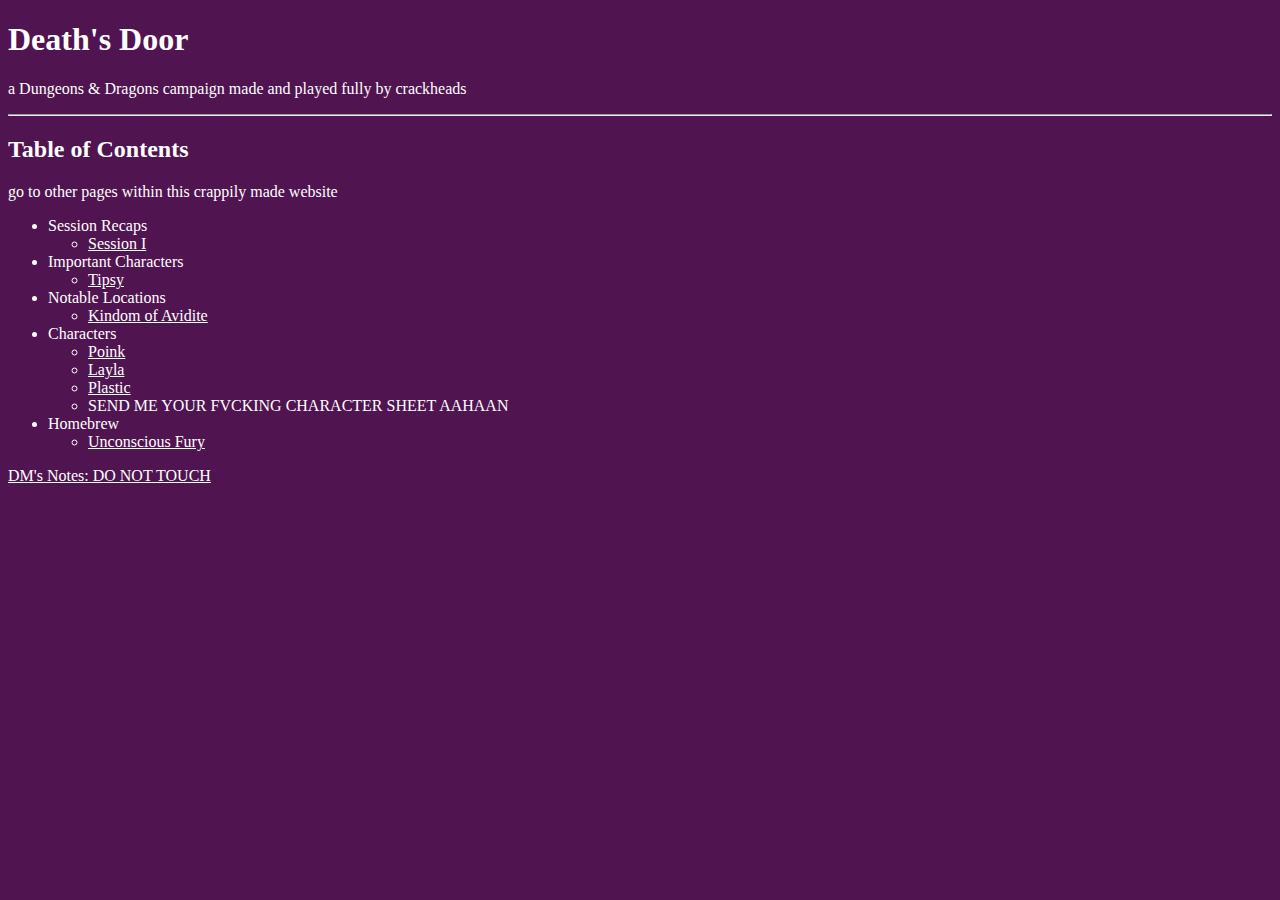
<file: index.html>
<!DOCTYPE html>
<html lang="en">
<head>
    <meta charset="UTF-8">
    <meta http-equiv="X-UA-Compatible" content="IE=edge">
    <meta name="viewport" content="width=device-width, initial-scale=1.0">
    <title>Death's Door Menu</title>

    <link rel="stylesheet" href="./style.css"/>
</head>
<body>
    
    <h1>Death's Door</h1>
    <p>a Dungeons & Dragons campaign made and played fully by crackheads</p>

    <hr />

    <h2>Table of Contents</h2>
    <p>go to other pages within this crappily made website</p>

    <ul>
        <li>Session Recaps
        <ul>
            <li><a href="./session_recaps/session_i.html">Session I</a></li>
        </ul>
        </li>
        
        <li>Important Characters
        <ul>
            <li><a href="./important_chars/tipsy.html">Tipsy</a></li>
        </ul>
        </li>

        <li>Notable Locations
        <ul>
            <li><a href="./notable_locs/kingdom_of_avidite.html">Kindom of Avidite</a></li>
        </ul>
        </li>

        <li>Characters
        <ul>
            <li><a href="https://docs.google.com/document/d/1RQ8YQKAcdBR80u3r9bdKl8Eftfx8s-vFF-4aqi9yHJg/edit?usp=sharing">Poink<a></li>
            <li><a href="https://docs.google.com/document/d/1ecpoHdrxZcORd819TFc7Q4jxBnBwnjHxq2T09GW8eHs/edit?usp=sharing">Layla<a></li>
            <li><a href="https://docs.google.com/document/d/1_TKb1mogApT31Asy-L3GQKdSWpddMowS2EdrlmcAI5k/edit?usp=sharing">Plastic<a></li>
            <li>SEND ME YOUR FVCKING CHARACTER SHEET AAHAAN</li>
        </ul>
        </li>

        <li>Homebrew
        <ul>
            <li><a href="./homebrew/unconscious_fury.html">Unconscious Fury</a></li>
        </ul>   
        </li>
    </ul>

    <a href="https://piskel-imgstore-b.appspot.com/img/99a07882-a82e-11eb-a5da-99b06571e646.gif">DM's Notes: DO NOT TOUCH</a>

</body>
</html>
</file>
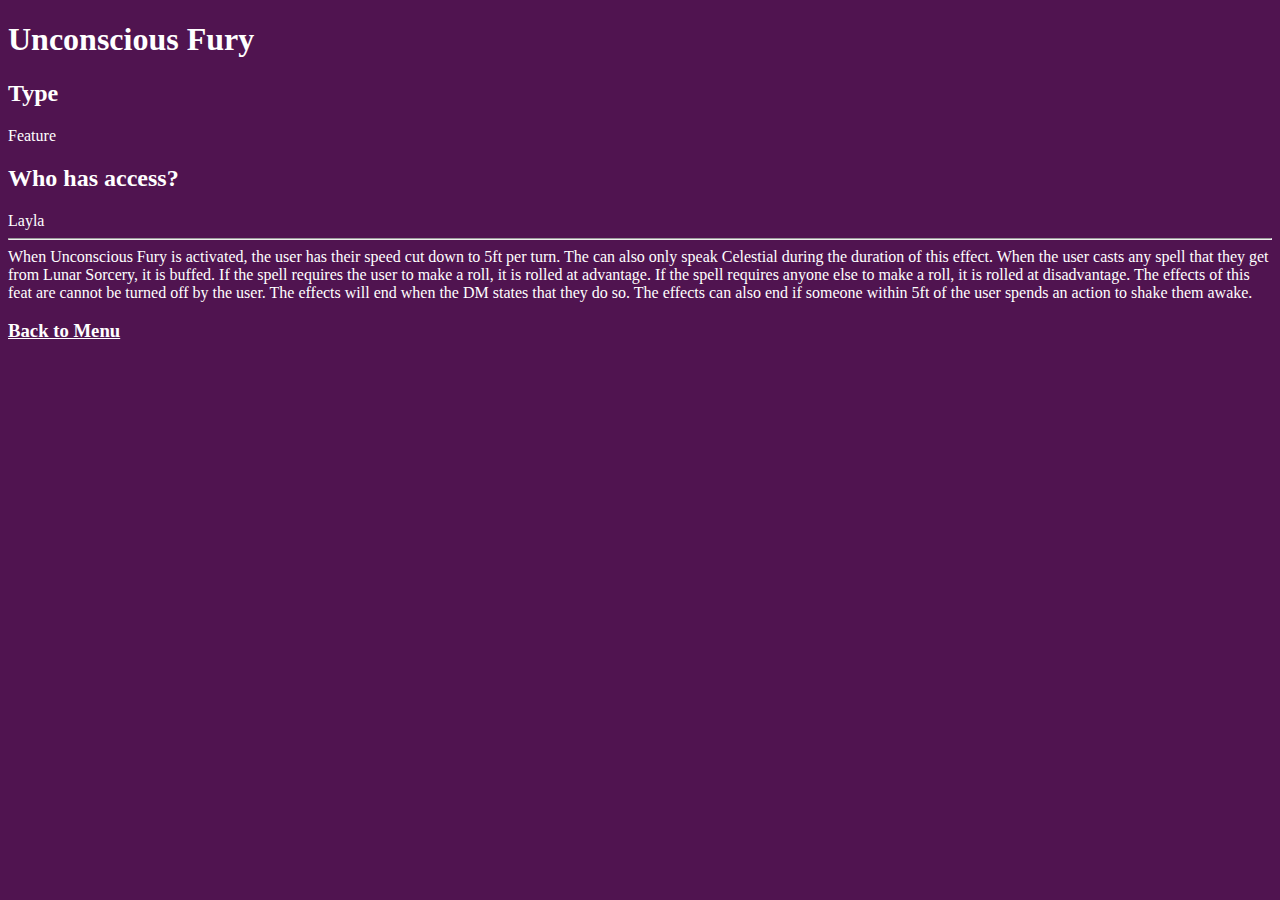
<file: homebrew/unconscious_fury.html>
<!DOCTYPE html>
<html lang="en">
<head>
    <meta charset="UTF-8">
    <meta http-equiv="X-UA-Compatible" content="IE=edge">
    <meta name="viewport" content="width=device-width, initial-scale=1.0">
    <title>Unconscious Fury</title>

    <link rel="stylesheet" href="../style.css"/>
</head>
<body>
    
    <h1>Unconscious Fury</h1>

    <h2>Type</h2>
    
    Feature
    
    <h2>Who has access?</h2>
    
    Layla
    
    <hr />
    
    When Unconscious Fury is activated, the user has their speed cut down to 5ft per turn.
    The can also only speak Celestial during the duration of this effect.
    When the user casts any spell that they get from Lunar Sorcery, it is buffed.
    If the spell requires the user to make a roll, it is rolled at advantage.
    If the spell requires anyone else to make a roll, it is rolled at disadvantage.
    The effects of this feat are cannot be turned off by the user.
    The effects will end when the DM states that they do so.
    The effects can also end if someone within 5ft of the user spends an action to shake them awake.
    
    <h3><a href="../index.html">Back to Menu</a></h3>

</body>
</html>
</file>
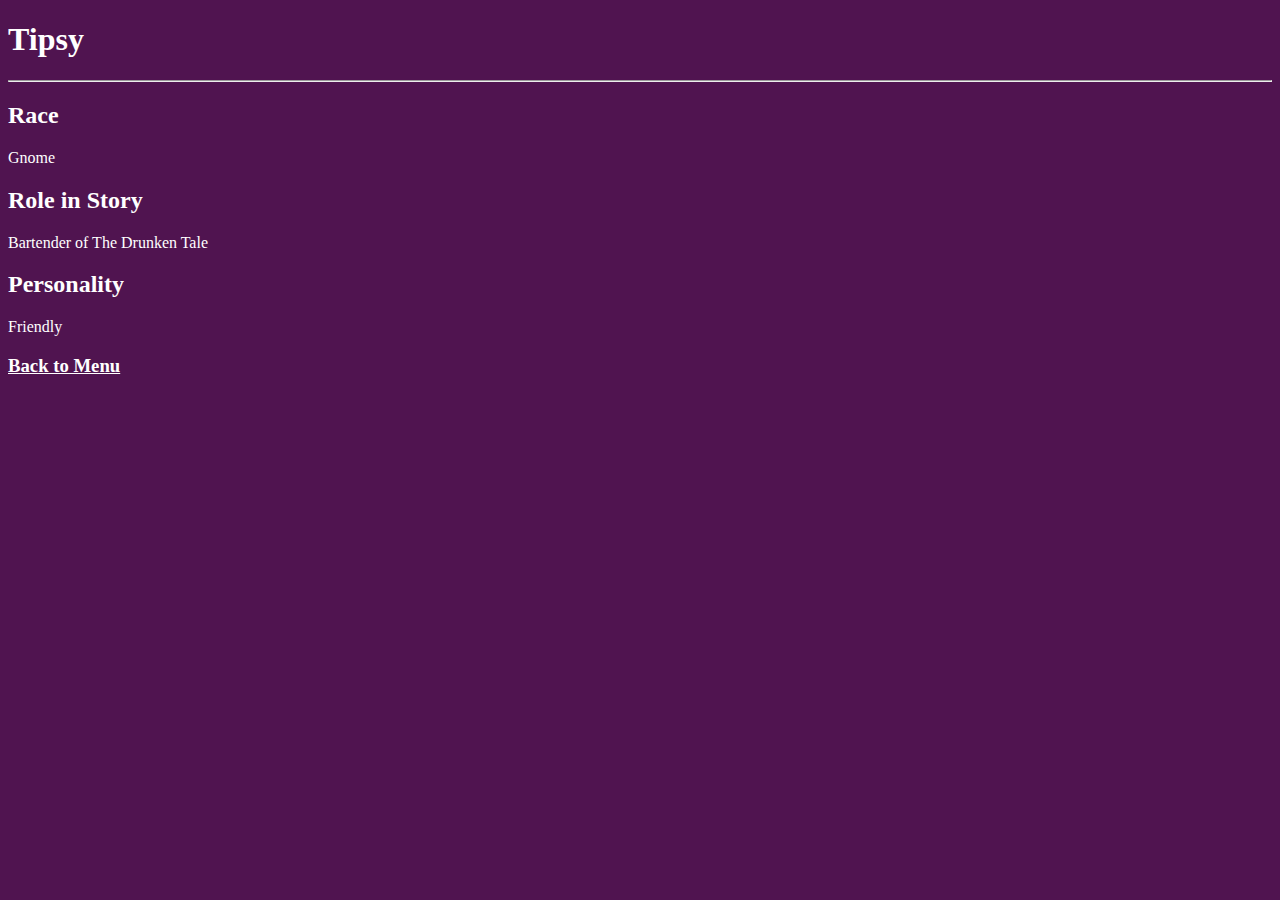
<file: important_chars/tipsy.html>
<!DOCTYPE html>
<html lang="en">
<head>
    <meta charset="UTF-8">
    <meta http-equiv="X-UA-Compatible" content="IE=edge">
    <meta name="viewport" content="width=device-width, initial-scale=1.0">
    <title>Tipsy</title>

    <link rel="stylesheet" href="../style.css"/>
</head>
<body>
    
    <h1>Tipsy</h1>

    <hr />

    <h2>Race</h2>

    Gnome

    <h2>Role in Story</h2>

    Bartender of The Drunken Tale

    <h2>Personality</h2>

    Friendly

    <h3><a href="../index.html">Back to Menu</a></h3>

</body>
</html>
</file>
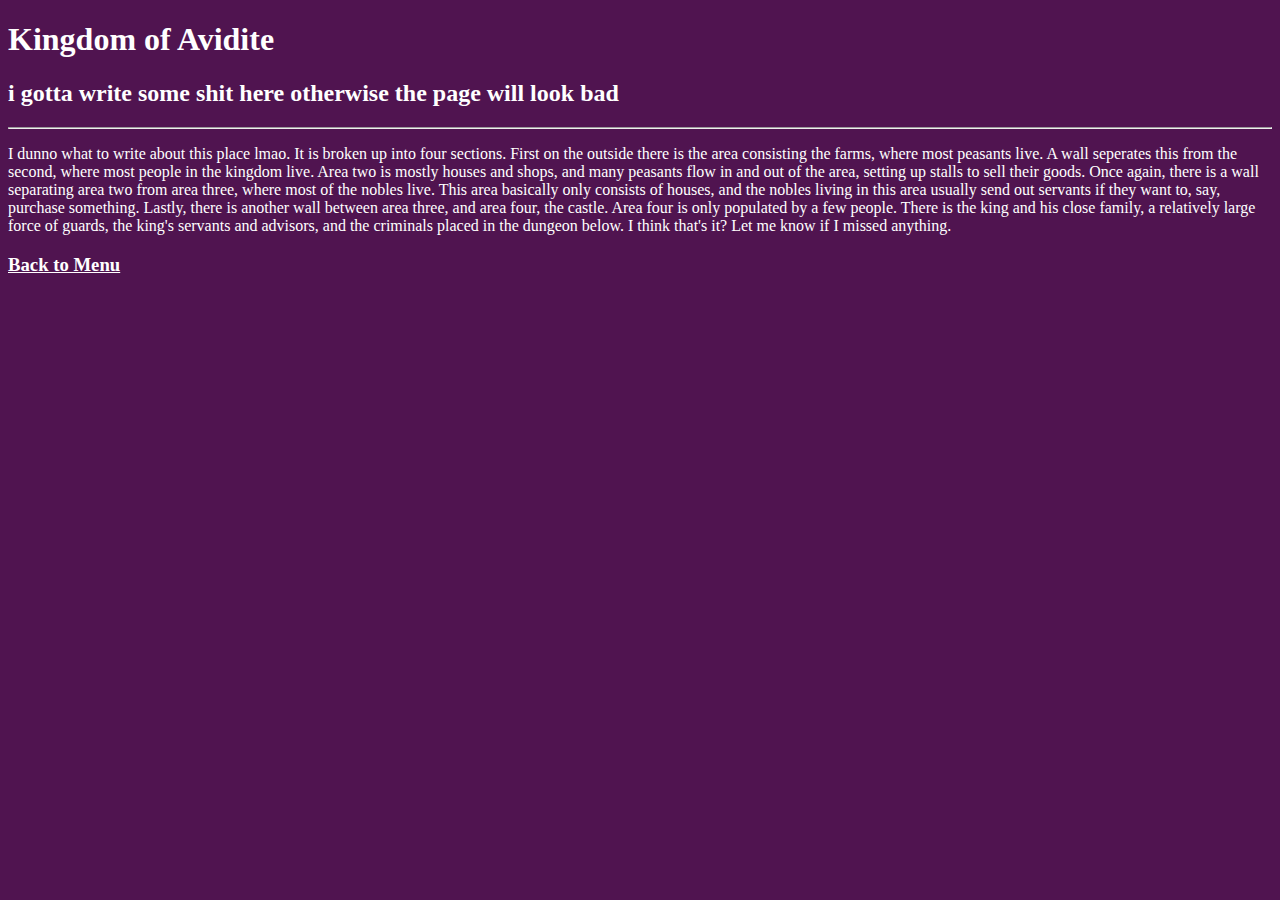
<file: notable_locs/kingdom_of_avidite.html>
<!DOCTYPE html>
<html lang="en">
<head>
    <meta charset="UTF-8">
    <meta http-equiv="X-UA-Compatible" content="IE=edge">
    <meta name="viewport" content="width=device-width, initial-scale=1.0">
    <title>Kingdom of Avidite</title>

    <link rel="stylesheet" href="../style.css"/>
</head>
<body>
    
    <h1>Kingdom of Avidite</h1>
    <h2>i gotta write some shit here otherwise the page will look bad</h2>

    <hr />

    <p>
    
        I dunno what to write about this place lmao.
        It is broken up into four sections.
        First on the outside there is the area consisting the farms, where most peasants live.
        A wall seperates this from the second, where most people in the kingdom live.
        Area two is mostly houses and shops, and many peasants flow in and out of the area, setting up stalls to sell their goods.
        Once again, there is a wall separating area two from area three, where most of the nobles live.
        This area basically only consists of houses, and the nobles living in this area usually send out servants if they want to, say, purchase something.
        Lastly, there is another wall between area three, and area four, the castle.
        Area four is only populated by a few people.
        There is the king and his close family, a relatively large force of guards, the king's servants and advisors, and the criminals placed in the dungeon below.
        I think that's it?
        Let me know if I missed anything.

    </p>

    <h3><a href="../index.html">Back to Menu</a><h3>

</body>
</html>
</file>
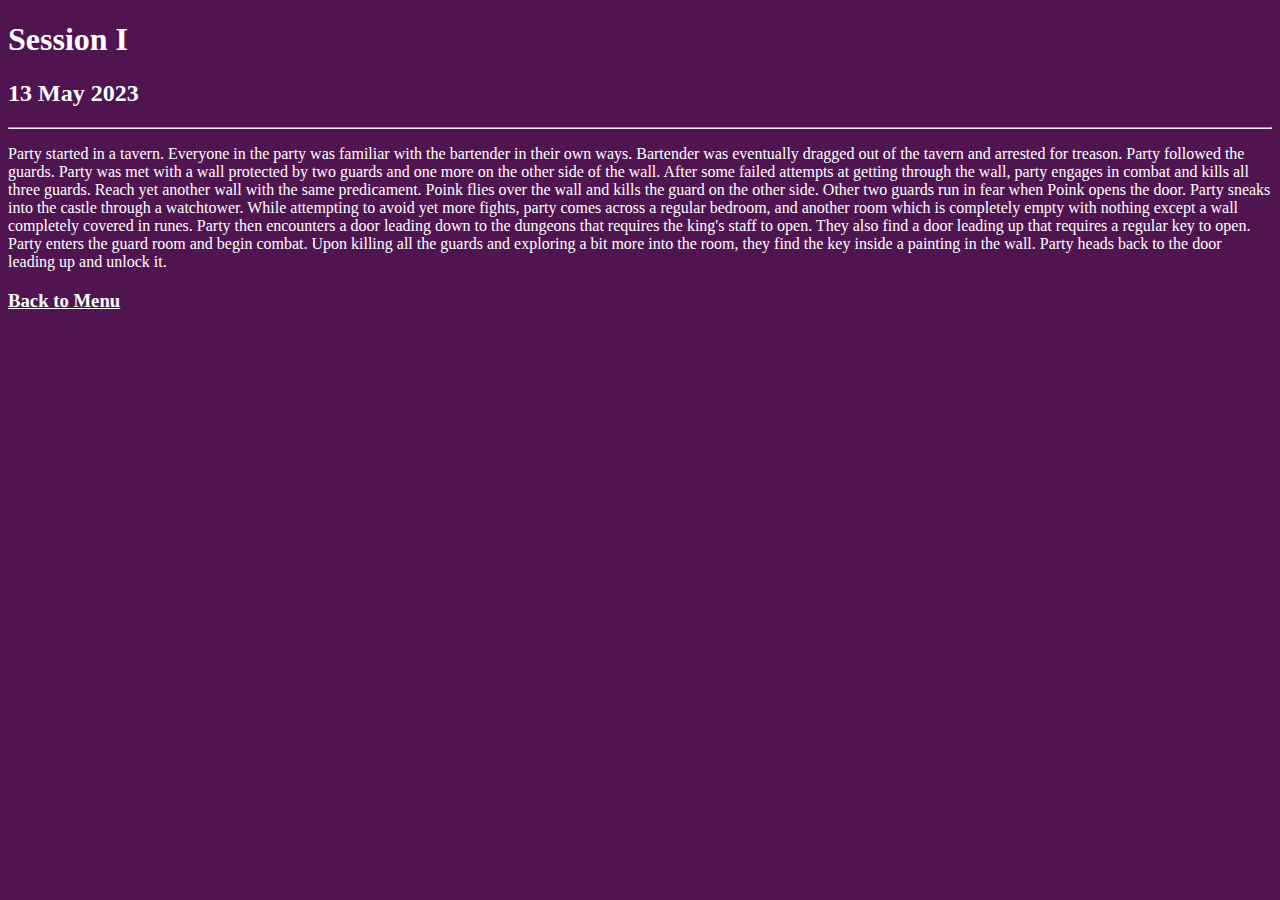
<file: session_recaps/session_i.html>
<!DOCTYPE html>
<html lang="en">
<head>
    <meta charset="UTF-8">
    <meta http-equiv="X-UA-Compatible" content="IE=edge">
    <meta name="viewport" content="width=device-width, initial-scale=1.0">
    <title>Session I</title>

    <link rel="stylesheet" href="../style.css"/>
</head>
<body>
    
    <h1>Session I</h1>
    <h2>13 May 2023</h2>

    <hr />

    <p> 
        
        Party started in a tavern.
        Everyone in the party was familiar with the bartender in their own ways.
        Bartender was eventually dragged out of the tavern and arrested for treason.
        Party followed the guards.
        Party was met with a wall protected by two guards and one more on the other side of the wall.
        After some failed attempts at getting through the wall, party engages in combat and kills all three guards.
        Reach yet another wall with the same predicament.
        Poink flies over the wall and kills the guard on the other side.
        Other two guards run in fear when Poink opens the door.
        Party sneaks into the castle through a watchtower.
        While attempting to avoid yet more fights, party comes across a regular bedroom, and another room which is completely empty with nothing except a wall completely covered in runes.
        Party then encounters a door leading down to the dungeons that requires the king's staff to open.
        They also find a door leading up that requires a regular key to open.
        Party enters the guard room and begin combat.
        Upon killing all the guards and exploring a bit more into the room, they find the key inside a painting in the wall.
        Party heads back to the door leading up and unlock it.

    </p>

<h3><a href="../index.html">Back to Menu</a></h3>

</body>
</html>
</file>
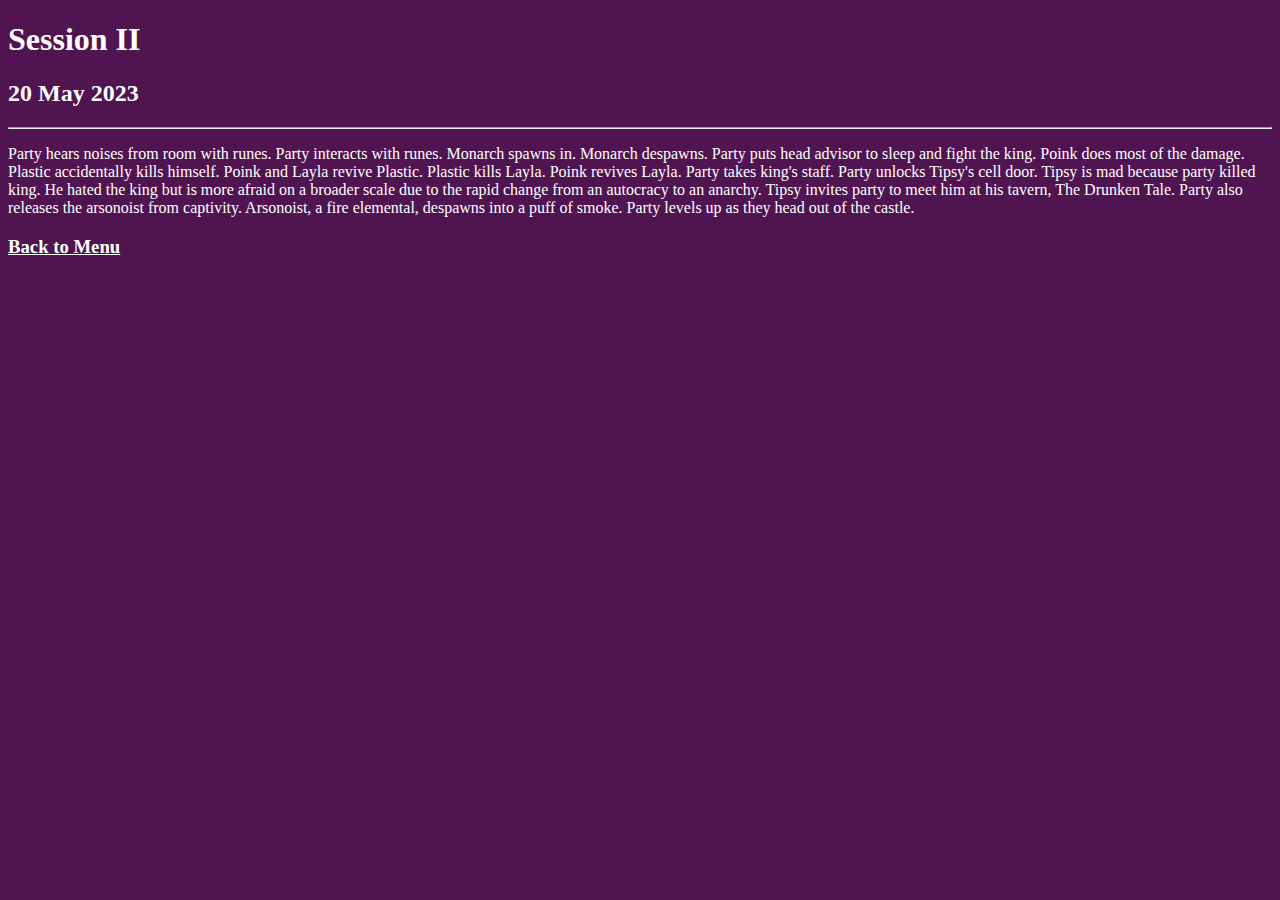
<file: session_recaps/session_ii.html>
<!DOCTYPE html>
<html lang="en">
<head>
    <meta charset="UTF-8">
    <meta http-equiv="X-UA-Compatible" content="IE=edge">
    <meta name="viewport" content="width=device-width, initial-scale=1.0">
    <title>Session II</title>

    <link rel="stylesheet" href="../style.css"/>
</head>
<body>
    
    <h1>Session II</h1>
    <h2>20 May 2023</h2>

    <hr />

    <p> 
        
        Party hears noises from room with runes.
        Party interacts with runes.
        Monarch spawns in.
        Monarch despawns.
        Party puts head advisor to sleep and fight the king.
        Poink does most of the damage.
        Plastic accidentally kills himself.
        Poink and Layla revive Plastic.
        Plastic kills Layla.
        Poink revives Layla.
        Party takes king's staff.
        Party unlocks Tipsy's cell door.
        Tipsy is mad because party killed king.
        He hated the king but is more afraid on a broader scale due to the rapid change from an autocracy to an anarchy.
        Tipsy invites party to meet him at his tavern, The Drunken Tale.
        Party also releases the arsonoist from captivity.
        Arsonoist, a fire elemental, despawns into a puff of smoke.
        Party levels up as they head out of the castle.

    </p>

<h3><a href="../index.html">Back to Menu</a></h3>

</body>
</html>
</file>
<file: style.css>
/* yooooo its a comment */

html{background-color: rgb(80, 20, 80);}

*{color:white;}
</file>
